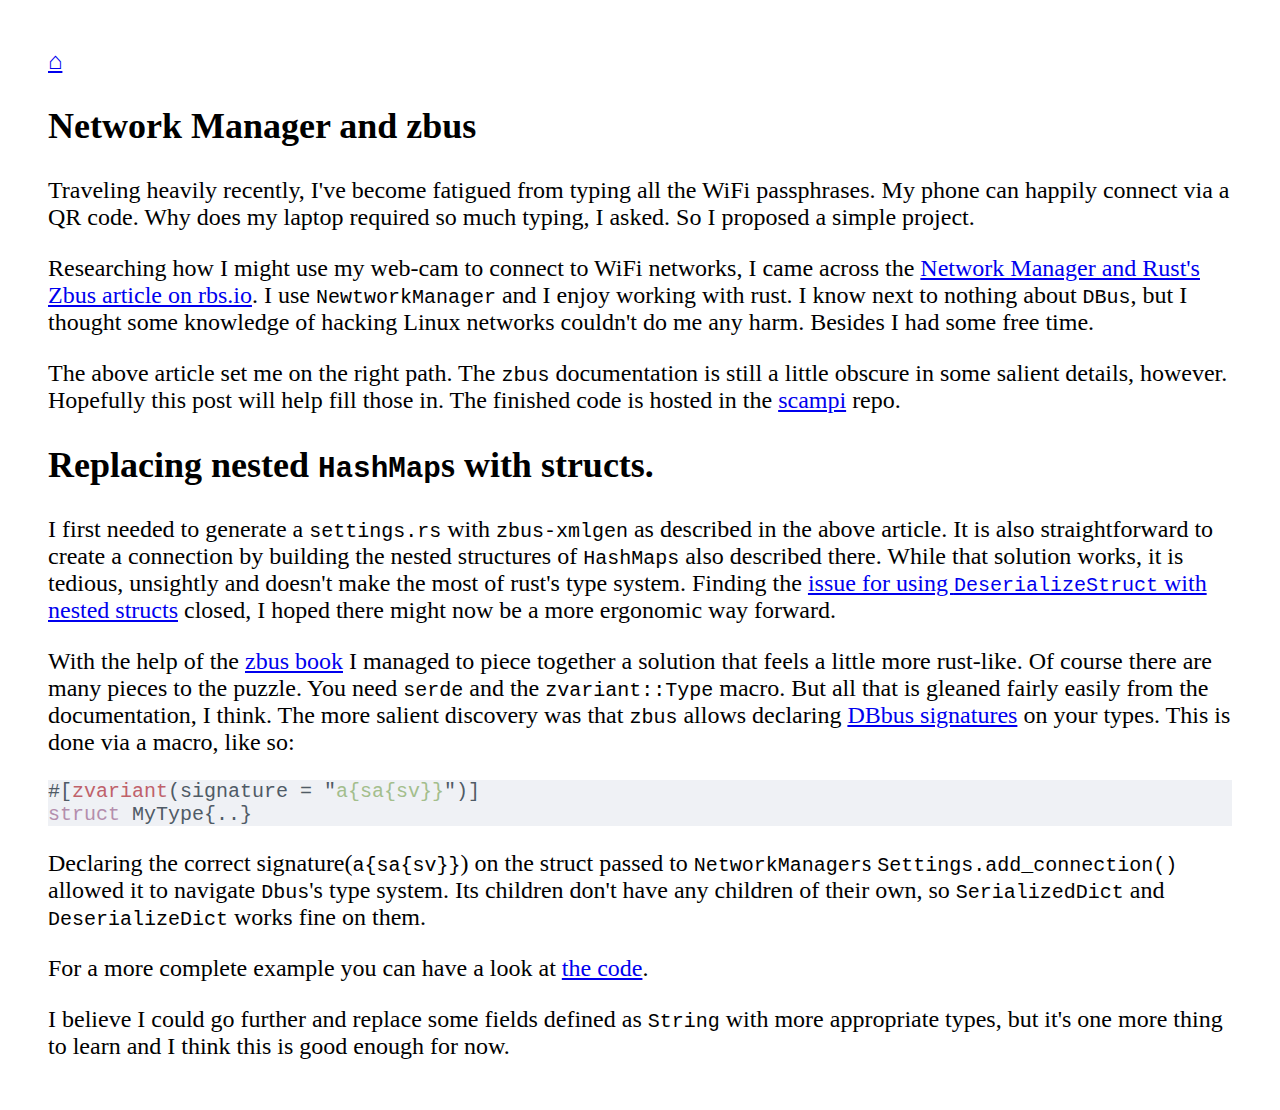
<file: posts/2025-06-27-network-manager-and-zbus.html>
<!DOCTYPE html>
<html>
    <head>
        <meta charset="utf-8">
        <title>Network Manager and zbus</title>
	<link rel="stylesheet" type="text/css" href="/index.css">
    </head>
    <div id="top"><a href="/" title="home">⌂</a></div>
    <body>
    <div id="body">
      <h2>Network Manager and zbus</h2>
      <p>Traveling heavily recently, I've become fatigued from typing all the WiFi
passphrases. My phone can happily connect via a QR code. Why does my laptop
required so much typing, I asked. So I proposed a simple project.</p>
<p>Researching how I might use my web-cam to connect to WiFi networks, I came
across the <a href="https://rbs.io/2024/07/network-manager-and-rusts-zbus/">Network Manager and Rust's Zbus article on
rbs.io</a>. I use
<code>NewtworkManager</code> and I enjoy working with rust. I know next to nothing about
<code>DBus</code>, but I thought some knowledge of hacking Linux networks couldn't do me any
harm. Besides I had some free time.</p>
<p>The above article set me on the right path. The <code>zbus</code> documentation is still a
little obscure in some salient details, however. Hopefully this post will help
fill those in. The finished code is hosted in the
<a href="https://github.com/tbro/scampi/tree/main">scampi</a> repo.</p>
<h2>Replacing nested <code>HashMap</code>s with structs.</h2>
<p>I first needed to generate a <code>settings.rs</code> with <code>zbus-xmlgen</code> as described in
the above article. It is also straightforward to create a connection by building
the nested structures of <code>HashMaps</code> also described there. While that solution
works, it is tedious, unsightly and doesn't make the most of rust's type
system. Finding the <a href="https://github.com/dbus2/zbus/issues/312">issue for using <code>DeserializeStruct</code> with nested
structs</a> closed, I hoped there might
now be a more ergonomic way forward.</p>
<p>With the help of the <a href="https://dbus2.github.io/zbus/faq.html">zbus book</a> I
managed to piece together a solution that feels a little more rust-like. Of
course there are many pieces to the puzzle. You need <code>serde</code> and the <code>zvariant::Type</code>
macro. But all that is gleaned fairly easily from the documentation, I think. The more
salient discovery was that <code>zbus</code> allows declaring <a href="https://www.alteeve.com/w/List_of_DBus_data_types">DBbus
signatures</a> on your
types. This is done via a macro, like so:</p>
<pre style="background-color:#eff1f5;">
<code><span style="color:#4f5b66;">#[</span><span style="color:#bf616a;">zvariant</span><span style="color:#4f5b66;">(signature = &quot;</span><span style="color:#a3be8c;">a{sa{sv}}</span><span style="color:#4f5b66;">&quot;)]
</span><span style="color:#b48ead;">struct </span><span style="color:#4f5b66;">MyType{..}
</span></code></pre>
<p>Declaring the correct signature(<code>a{sa{sv}}</code>) on the struct passed to
<code>NetworkManager</code>s <code>Settings.add_connection()</code> allowed it to navigate <code>Dbus</code>'s
type system. Its children don't have any children of their own, so
<code>SerializedDict</code> and <code>DeserializeDict</code> works fine on them.</p>
<p>For a more complete example you can have a look at <a href="https://github.com/tbro/scampi/blob/9642b1a0ee6175469803bf572e13c90915b7d9e9/src/network_manager/mod.rs#L63-L73">the
code</a>.</p>
<p>I believe I could go further and replace some fields defined as <code>String</code> with
more appropriate types, but it's one more thing to learn and I think this is good
enough for now.</p>

    </div>
  </body>
</html>
</file>
<file: index.css>
body {
  font-size: x-large;
  margin: 2em;
}
</file>
